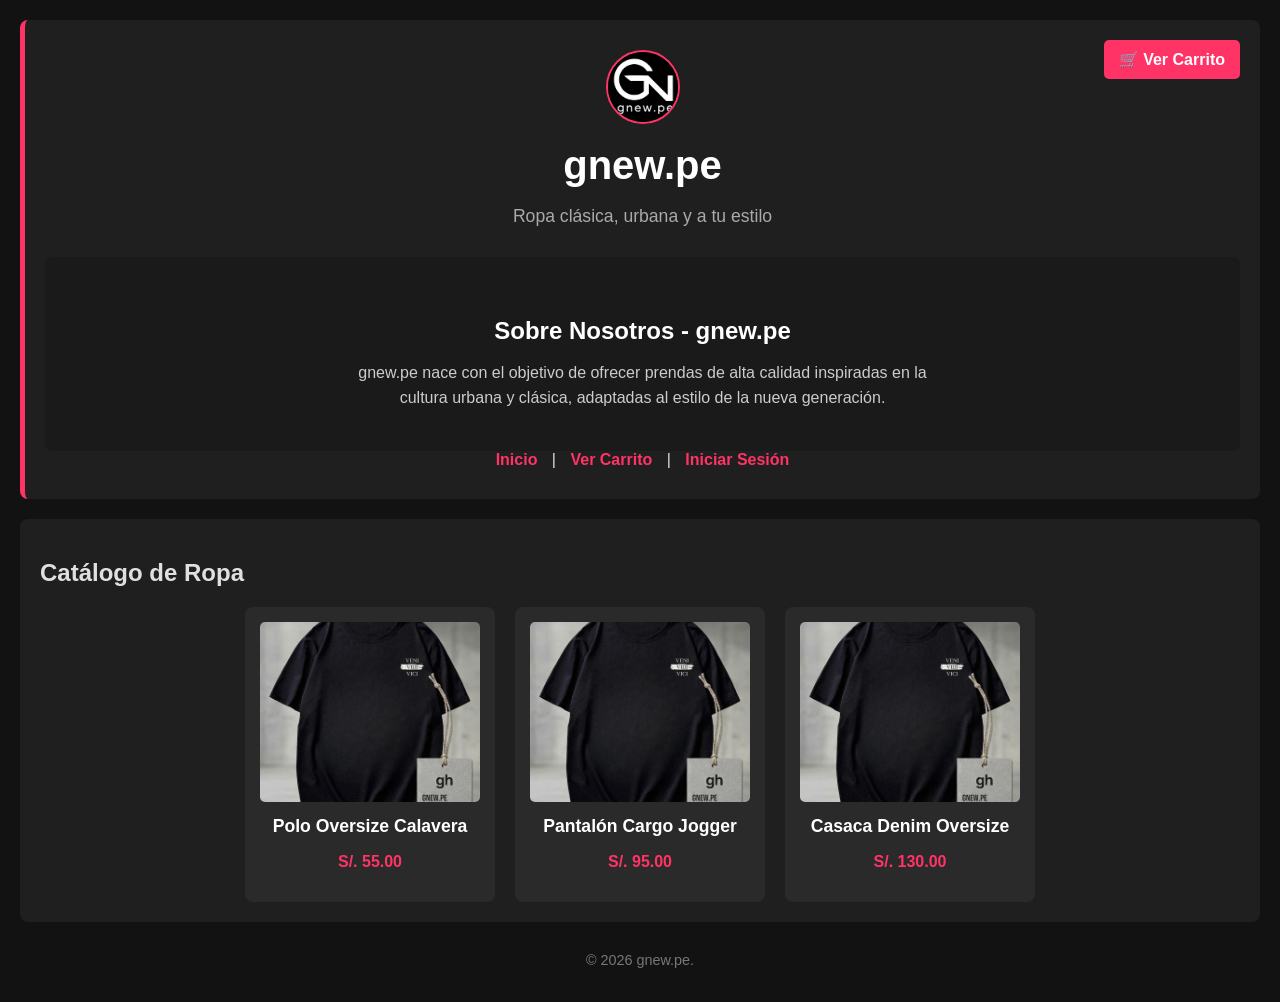
<file: index.html>
<!DOCTYPE html>
<html lang="es">
<head>
    <meta charset="UTF-8">
    <meta name="viewport" content="width=device-width, initial-scale=1.0">
    <title>gnew.pe - Tienda de Ropa</title>
  <link rel="stylesheet" href="style.css">
</head>
<body>
    <header class="header-centrado">
        <a href="carrito.html" class="carrito-esquina">🛒 Ver Carrito</a>

        <div class="logo-container">
            <img src="imagenes/logo.jpeg" alt="Logo gnew.pe">
        </div>

        <h1>gnew.pe</h1>
        <p class="slogan">Ropa clásica, urbana y a tu estilo</p>
           <section class="seccion-nosotros">
    <h2>Sobre Nosotros - gnew.pe</h2>
    <p>
        gnew.pe nace con el objetivo de ofrecer prendas de alta calidad inspiradas en la cultura urbana y clásica, adaptadas al estilo de la nueva generación.
    </p>
</section>

        <nav>
    <a href="index.html">Inicio</a> | 
    <a href="carrito.html">Ver Carrito</a> |
    <a href="login.html">Iniciar Sesión</a>
</nav>
    </header>

    <main>
        <section>
            <h2>Catálogo de Ropa</h2>
            <div class="catalogo-grid">
                
                <div class="producto-card">
                    <img src="imagenes/polo vidi.jpeg" alt="Polo Oversize">
                    <h3>Polo Oversize Calavera</h3>
                    <p>S/. 55.00</p>
                </div>

                <div class="producto-card">
                    <img src="imagenes/polo vidi.jpeg" alt="Pantalón Cargo">
                    <h3>Pantalón Cargo Jogger</h3>
                    <p>S/. 95.00</p>
                </div>

                <div class="producto-card">
                    <img src="imagenes/polo vidi.jpeg" alt="Casaca Denim">
                    <h3>Casaca Denim Oversize</h3>
                    <p>S/. 130.00</p>
                </div>

            </div>
        </section>
     
    </main>

    <footer>
        <p>&copy; 2026 gnew.pe.</p>
    </footer>
</body>
</html>
</file>
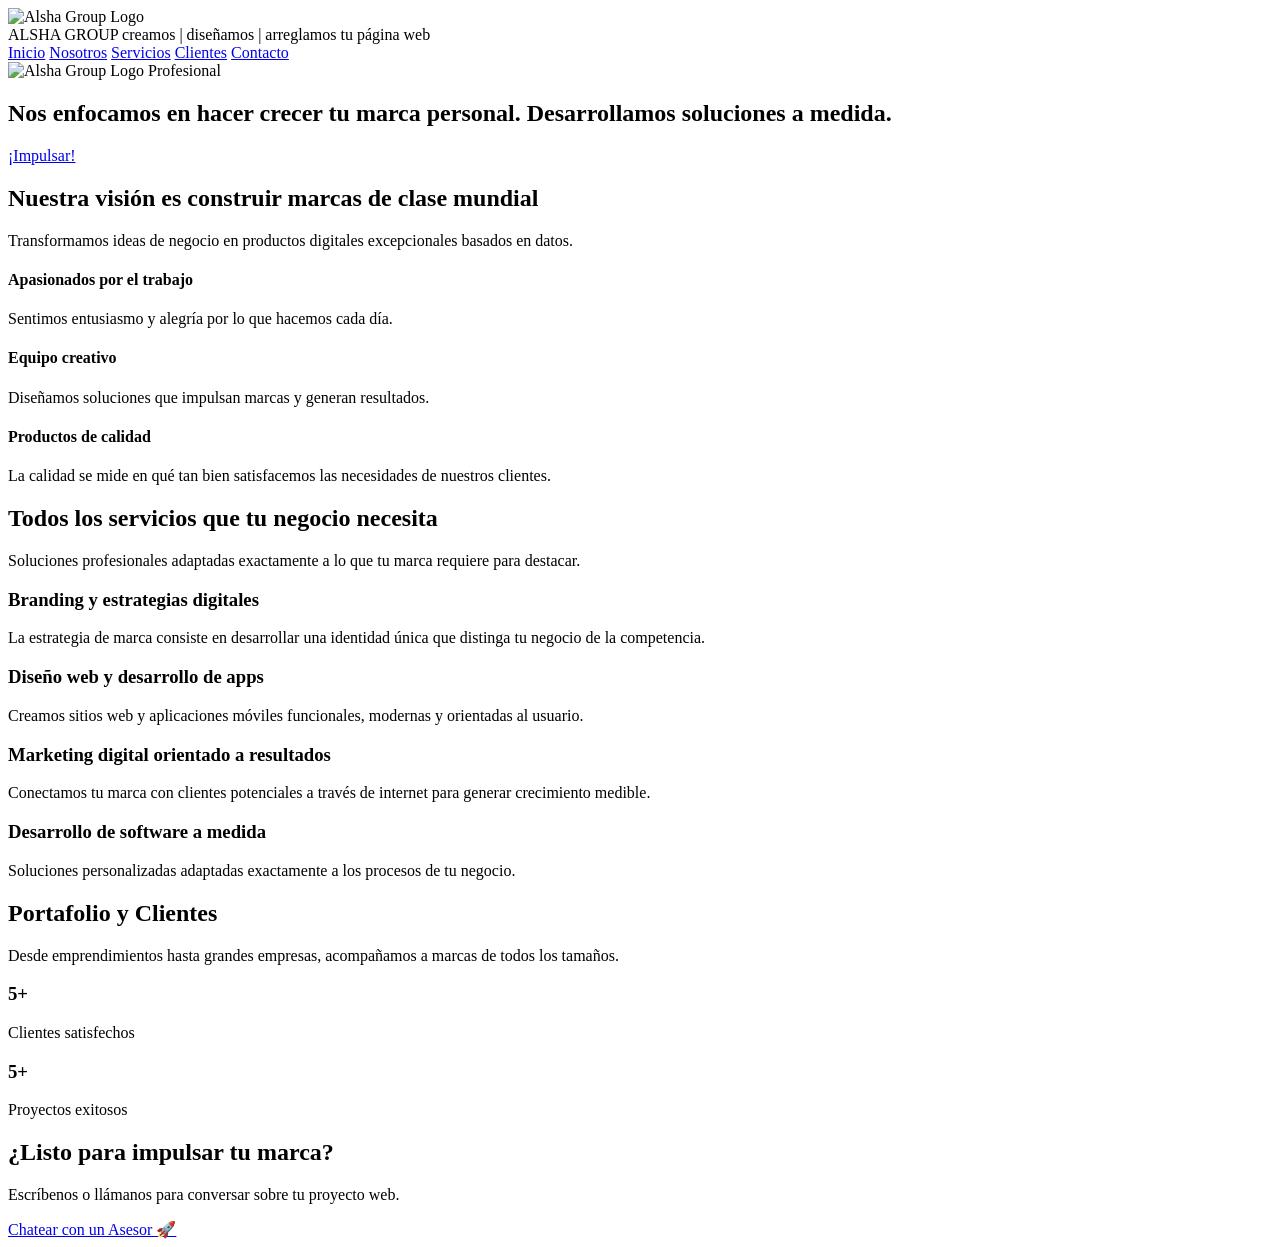
<file: src/main/Resources/templates/index.html>
<!DOCTYPE html>
<html xmlns:th="http://www.thymeleaf.org">
<head>
    <meta charset="UTF-8">
    <title>Alsha Group | Creamos, diseñamos y arreglamos tu página web</title>
    <link rel="stylesheet" th:href="@{/css/style.css}">
</head>
<body>

    <!-- BARRA DE NAVEGACIÓN FIJA -->
    <header class="navbar">
        <div class="nav-brand">
            <img th:src="@{/imagenes/LogoAlsha.png}" alt="Alsha Group Logo" class="logo-img">
            <div class="brand-text">
                <span class="company-name">ALSHA GROUP</span>
                <span class="tagline">creamos | diseñamos | arreglamos tu página web</span>
            </div>
        </div>
        <nav class="nav-links">
            <a href="#inicio">Inicio</a>
            <a href="#nosotros">Nosotros</a>
            <a href="#servicios">Servicios</a>
            <a href="#clientes">Clientes</a>
            <a href="#contacto">Contacto</a>
        </nav>
    </header>

    <!-- SECCIÓN DE BIENVENIDA (Banner Principal) -->
    <section id="inicio" class="banner-principal">
        <div class="container">
            <div class="bienvenida-grid">
                <div class="logo-bienvenida-box">
                    <img th:src="@{/imagenes/LogoAlsha.png}" alt="Alsha Group Logo Profesional" class="logo-grande-ag">
                </div>
                <div class="texto-bienvenida-box">
                    <h1>Nos enfocamos en hacer crecer tu marca personal. Desarrollamos soluciones a medida.</h1>
                    <a href="#contacto" class="btn-impulsar">¡Impulsar! </a>
                </div>
            </div>
        </div>
    </section>

    <!-- SECCIÓN NOSOTROS / VISIÓN -->
    <section id="nosotros" class="seccion-nosotros">
        <div class="container">
            <h2>Nuestra visión es construir marcas de clase mundial</h2>
            <p>Transformamos ideas de negocio en productos digitales excepcionales basados en datos.</p>
            
            <div class="valores-grid">
                <div class="item-valor">
                    <h4>Apasionados por el trabajo</h4>
                    <p>Sentimos entusiasmo y alegría por lo que hacemos cada día.</p>
                </div>
                <div class="item-valor">
                    <h4>Equipo creativo</h4>
                    <p>Diseñamos soluciones que impulsan marcas y generan resultados.</p>
                </div>
                <div class="item-valor">
                    <h4> Productos de calidad</h4>
                    <p>La calidad se mide en qué tan bien satisfacemos las necesidades de nuestros clientes.</p>
                </div>
            </div>
        </div>
    </section>

    <!-- SECCIÓN: SERVICIOS -->
    <section id="servicios" class="seccion-servicios">
        <div class="container">
            <h2>Todos los servicios que tu negocio necesita</h2>
            <p>Soluciones profesionales adaptadas exactamente a lo que tu marca requiere para destacar.</p>
            <div class="grid-servicios">
                <div class="card-servicio">
                    <h3>Branding y estrategias digitales</h3>
                    <p>La estrategia de marca consiste en desarrollar una identidad única que distinga tu negocio de la competencia.</p>
                </div>
                <div class="card-servicio">
                    <h3>Diseño web y desarrollo de apps</h3>
                    <p>Creamos sitios web y aplicaciones móviles funcionales, modernas y orientadas al usuario.</p>
                </div>
                <div class="card-servicio">
                    <h3>Marketing digital orientado a resultados</h3>
                    <p>Conectamos tu marca con clientes potenciales a través de internet para generar crecimiento medible.</p>
                </div>
                <div class="card-servicio">
                    <h3>Desarrollo de software a medida</h3>
                    <p>Soluciones personalizadas adaptadas exactamente a los procesos de tu negocio.</p>
                </div>
            </div>
        </div>
    </section>

    <!-- SECCIÓN: CLIENTES / PORTAFOLIO -->
    <section id="clientes" class="seccion-clientes">
        <div class="container">
            <h2>Portafolio y Clientes</h2>
            <p>Desde emprendimientos hasta grandes empresas, acompañamos a marcas de todos los tamaños.</p>
            <div class="stats-grid">
                <div class="stat-box">
                    <h3>5+</h3>
                    <p>Clientes satisfechos</p>
                </div>
                <div class="stat-box">
                    <h3>5+</h3>
                    <p>Proyectos exitosos</p>
                </div>
            </div>
        </div>
    </section>

    <!-- SECCIÓN: CONTACTO -->
    <section id="contacto" class="seccion-contacto">
        <div class="container">
            <h2>¿Listo para impulsar tu marca?</h2>
            <p>Escríbenos o llámanos para conversar sobre tu proyecto web.</p>
            <a href="/contacto" class="btn-impulsar">Chatear con un Asesor 🚀</a>
        </div>
    </section>

</body>
</html>
</file>
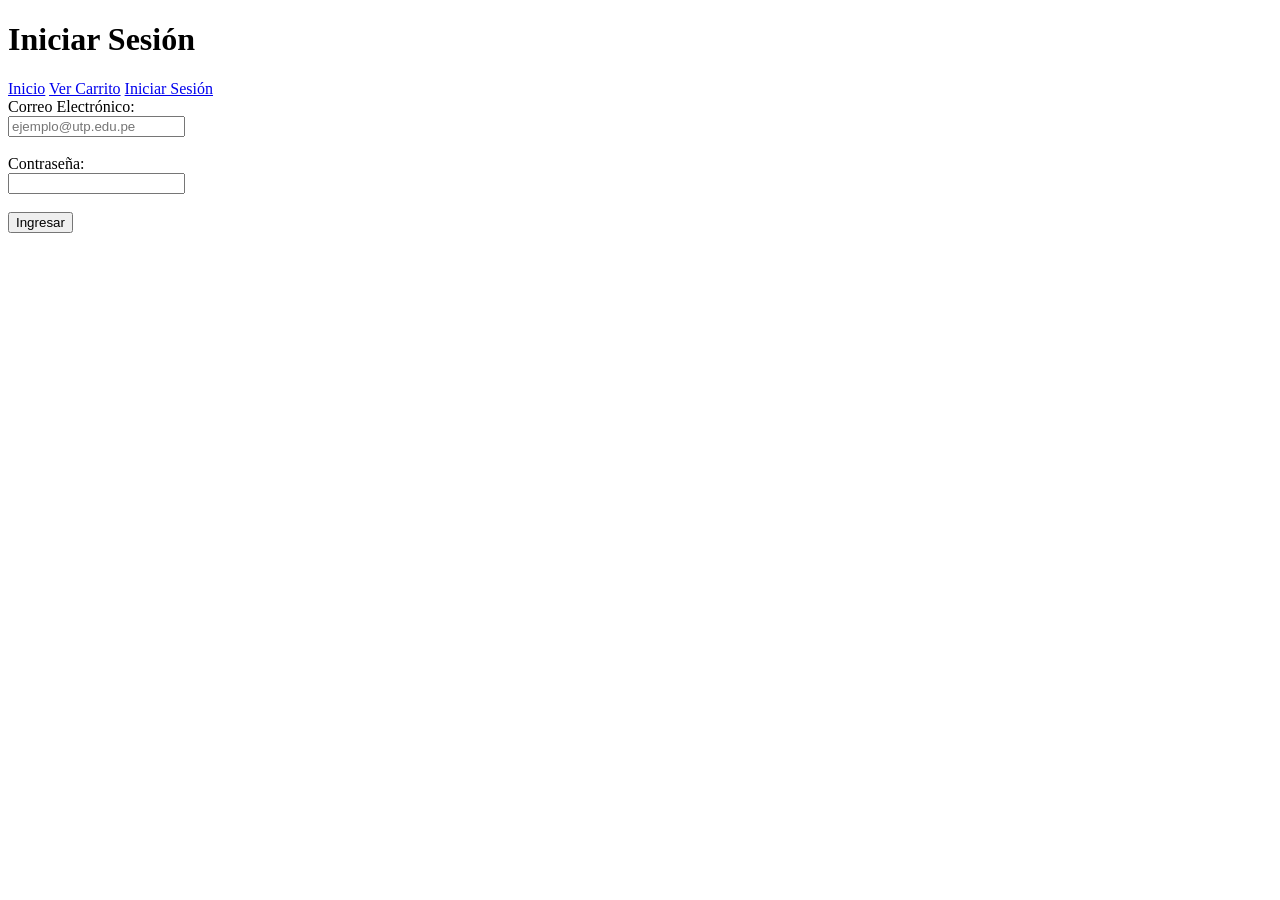
<file: login.html>
<!DOCTYPE html>
<html lang="es">
<head>
    <meta charset="UTF-8">
    <meta name="viewport" content="width=device-width, initial-scale=1.0">
    <title>ProyectoTienda - Login</title>
</head>
<body>
    <header>
        <h1>Iniciar Sesión</h1>
       <nav>
    <a href="index.html">Inicio</a>  
    <a href="carrito.html">Ver Carrito</a> 
    <a href="login.html">Iniciar Sesión</a>
</nav>
    </header>

    <main>
        <form>
            <label for="correo">Correo Electrónico:</label><br>
            <input type="email" id="correo" placeholder="ejemplo@utp.edu.pe"><br><br>

            <label for="password">Contraseña:</label><br>
            <input type="password" id="password"><br><br>

            <button type="submit">Ingresar</button>
        </form>
    </main>
</body>
</html>
</file>
<file: style.css>
body {
    font-family: 'Segoe UI', Tahoma, Geneva, Verdana, sans-serif;
    background-color: #121212;
    color: #e0e0e0;
    margin: 0;
    padding: 20px;
}

header {
    background: #1f1f1f;
    padding: 30px 20px;
    border-radius: 8px;
    border-left: 5px solid #ff3366;
    position: relative;
}

.header-centrado {
    text-align: center;
}

.logo-container img {
    height: 70px;
    width: 70px;
    object-fit: cover;
    border-radius: 50%;
    margin-bottom: 10px;
    border: 2px solid #ff3366;
}

.slogan {
    color: #aaa;
    font-size: 1.1rem;
    margin-bottom: 15px;
}

.carrito-esquina {
    position: absolute;
    top: 20px;
    right: 20px;
    background: #ff3366;
    color: white;
    padding: 10px 15px;
    border-radius: 5px;
    text-decoration: none;
    font-weight: bold;
}
.carrito-esquina:hover {
    background: #e02e5b;
}

h1 {
    color: #ffffff;
    margin: 5px 0;
    font-size: 2.5rem;
}

nav a {
    color: #ff3366;
    text-decoration: none;
    margin: 0 10px;
    font-weight: bold;
}
nav a:hover {
    text-decoration: underline;
}

main {
    margin-top: 20px;
    background: #1f1f1f;
    padding: 20px;
    border-radius: 8px;
}

/* Tarjetas de productos */
.catalogo-grid {
    display: flex;
    gap: 20px;
    flex-wrap: wrap;
    justify-content: center;
}

.producto-card {
    background: #2a2a2a;
    border-radius: 8px;
    padding: 15px;
    width: 220px;
    text-align: center;
}

.producto-card img {
    width: 100%;
    height: 180px;
    object-fit: cover;
    border-radius: 5px;
}

.producto-card h3 {
    font-size: 1.1rem;
    margin: 10px 0 5px 0;
    color: #fff;
}

.producto-card p {
    color: #ff3366;
    font-weight: bold;
}

footer {
    text-align: center;
    margin-top: 30px;
    color: #777;
    font-size: 0.9em;
}
.main-nosotros {
    padding: 20px;
    background: #1f1f1f;
    border-radius: 8px;
    margin-top: 20px;
}
.seccion-nosotros {
    padding: 40px 20px;
    background: #1a1a1a;
    margin-top: 30px;
    text-align: center;
    border-radius: 8px;
}

.seccion-nosotros h2 {
    color: #fff;
    margin-bottom: 15px;
}

.seccion-nosotros p {
    color: #ccc;
    max-width: 600px;
    margin: 0 auto;
    line-height: 1.6;
}
</file>
